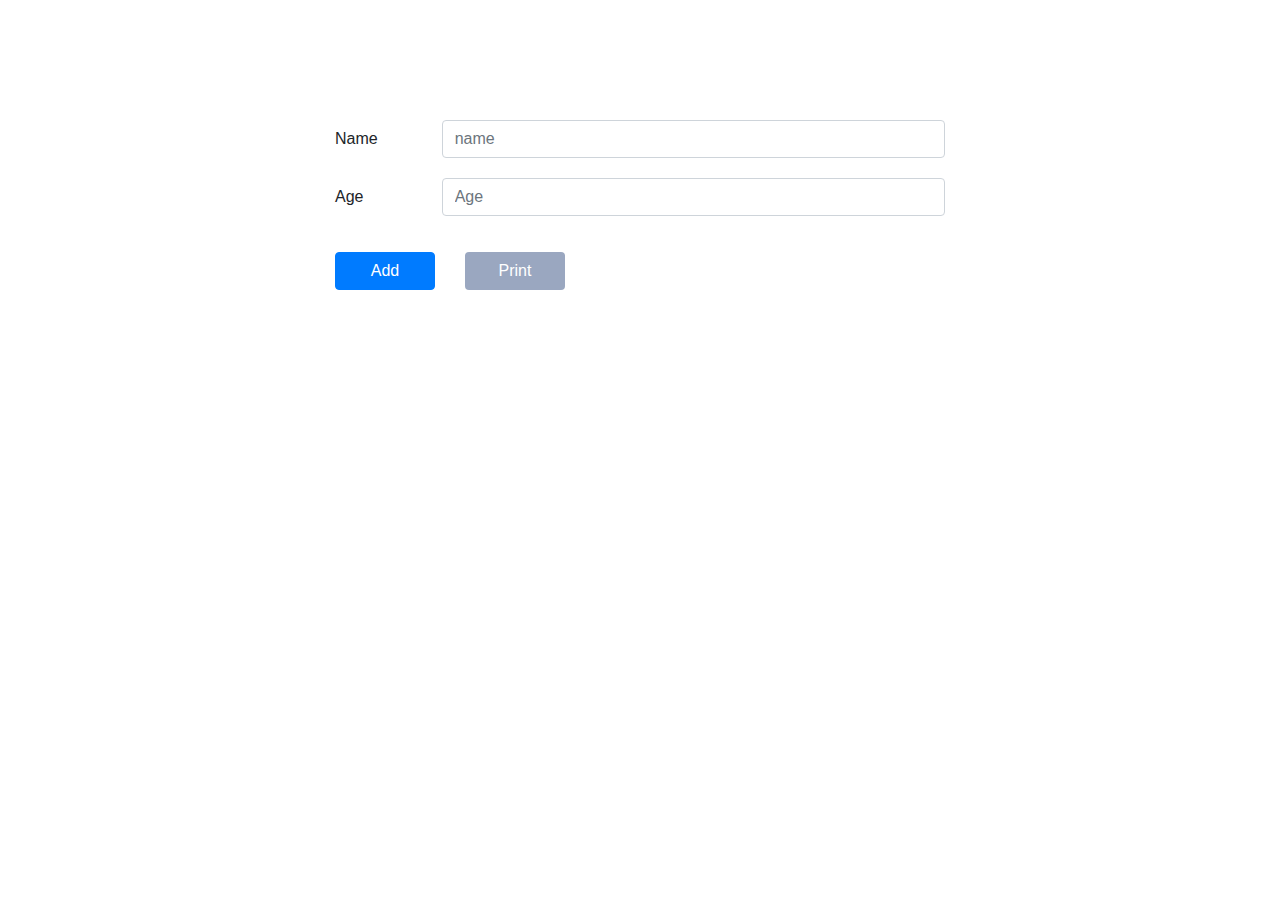
<file: ejercicio_1/index.html>
<!DOCTYPE html>
<html lang="en">

<head>
    <meta charset="UTF-8">
    <meta name="viewport" content="width=device-width, initial-scale=1.0">
    <meta http-equiv="X-UA-Compatible" content="ie=edge">
    <script src="Person.js"></script>
    <link rel="stylesheet" href="styles.css">
    <link rel="stylesheet" href="https://stackpath.bootstrapcdn.com/bootstrap/4.3.1/css/bootstrap.min.css"
        integrity="sha384-ggOyR0iXCbMQv3Xipma34MD+dH/1fQ784/j6cY/iJTQUOhcWr7x9JvoRxT2MZw1T" crossorigin="anonymous">
    <title>Document</title>
</head>

<body>
    <!--<form id='my-form'>
        <input type="text" id="name" placeholder="Nombre">
        <input type="text" id="age" placeholder="age">
        <input type="submit" value="Add">
        <input type="button" id="print" value="print">
    </form>
-->
    <form id='my-form'>
        <div class="form-group row">
            <label for="inputEmail3" class="col-sm-2 col-form-label">Name</label>
            <div class="col-sm-10">
                <input type="text" class="form-control" id="name" placeholder="name">
            </div>
        </div>
        <div class="form-group row">
            <label for="inputPassword3" class="col-sm-2 col-form-label">Age</label>
            <div class="col-sm-10">
                <input type="text" class="form-control" id="age" placeholder="Age">
            </div>
        </div>
        <div class="form-buttons">
            <div class="form-group row">
                <div class="col-sm-10">
                    <button type="submit" class="btn btn-primary myButtons">Add</button>
                </div>
            </div>
            <div class="form-group row">
                <div class="col-sm-10">
                    <button type="button" id="print" class="btn btn-secundary myButtons">Print</button>
                </div>
            </div>
        </div>
    </form>
</body>

</html>
</file>
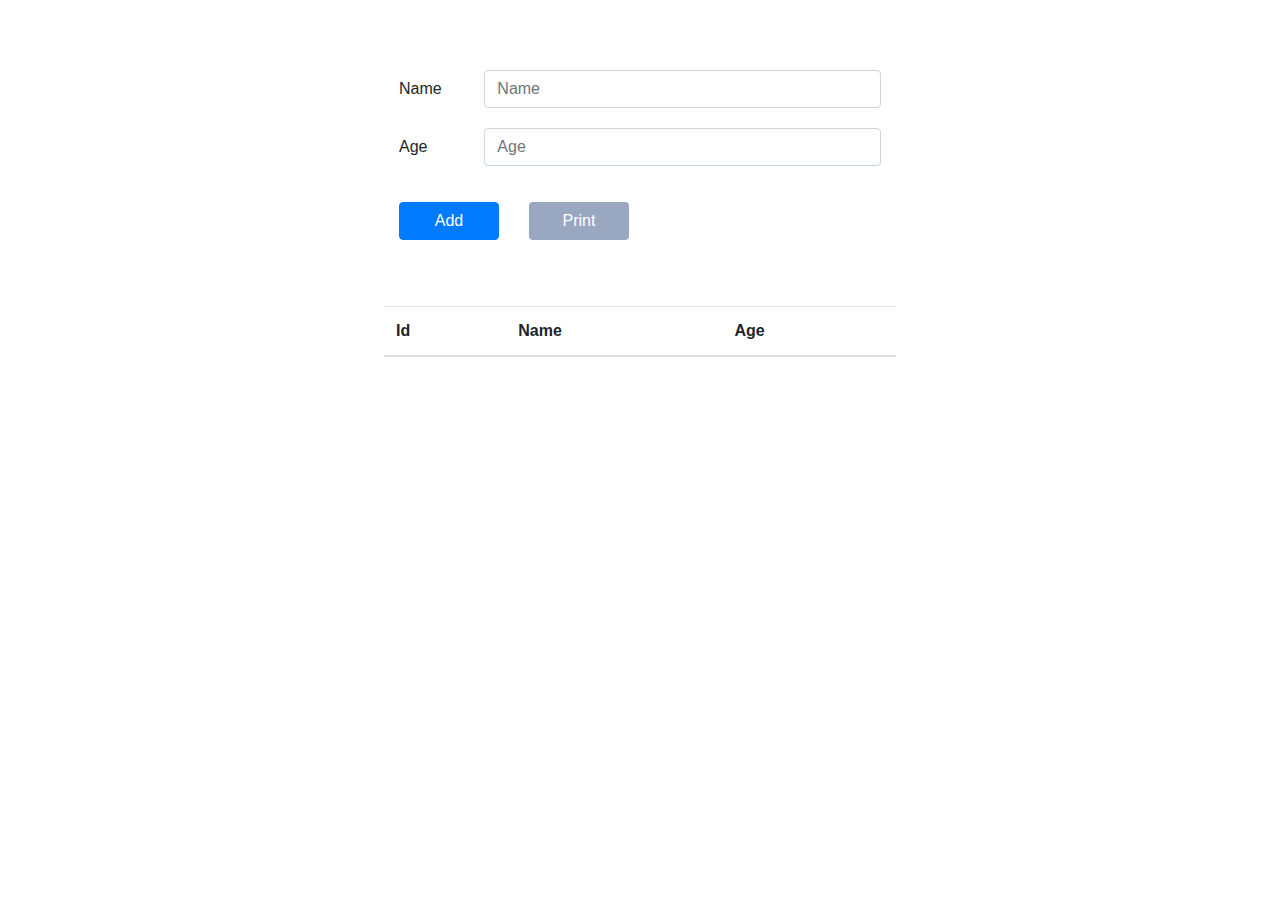
<file: ejercicio_1_con tabla/index.html>
<!DOCTYPE html>
<html lang="en">

<head>
    <meta charset="UTF-8">
    <meta name="viewport" content="width=device-width, initial-scale=1.0">
    <meta http-equiv="X-UA-Compatible" content="ie=edge">
    <link rel="stylesheet" href="styles.css">
    <link rel="stylesheet" href="https://stackpath.bootstrapcdn.com/bootstrap/4.3.1/css/bootstrap.min.css"
        integrity="sha384-ggOyR0iXCbMQv3Xipma34MD+dH/1fQ784/j6cY/iJTQUOhcWr7x9JvoRxT2MZw1T" crossorigin="anonymous">
    <title>Document</title>
</head>

<body>
    <div id='form-container'>
        <form id='my-form'>
            <div class="form-group row">
                <label for="inputEmail3" class="col-sm-2 col-form-label">Name</label>
                <div class="col-sm-10">
                    <input type="text" class="form-control" id="name" placeholder="Name">
                </div>
            </div>
            <div class="form-group row">
                <label for="inputPassword3" class="col-sm-2 col-form-label">Age</label>
                <div class="col-sm-10">
                    <input type="text" class="form-control" id="age" placeholder="Age">
                </div>
            </div>
            <div class="form-buttons">
                <div class="form-group row">
                    <div class="col-sm-10">
                        <button type="submit" class="btn btn-primary myButtons">Add</button>
                    </div>
                </div>
                <div class="form-group row">
                    <div class="col-sm-10">
                        <button type="button" id="print" class="btn btn-secundary myButtons">Print</button>
                    </div>
                </div>
            </div>
        </form>
    </div>
    <div id='table-container'>
        <table class="table table-striped" id='table'>
            <thead>
                <tr>
                    <th>Id</th>
                    <th>Name</th>
                    <th>Age</th>
                </tr>
            </thead>
            <tbody>
            </tbody>
        </table>
    </div>





    <script src="Person.js"></script>
</body>

</html>
</file>
<file: ejercicio_1/styles.css>
#my-form{
    width: 50%;
    margin: auto;
    padding-top: 100px;
}

.form-buttons{
    display: flex;
}

.row{
    margin-left: 0px !important;
    margin-right: 0px !important;
    margin-top: 20px;
}

.btn-secundary{
    background-color: #9aa7c0 !important;
    color: white !important;
}

.myButtons{
    width: 100px;
    
}
</file>
<file: ejercicio_1_con tabla/styles.css>
#form-container{
    width: 40%;
    margin: auto;
    padding-top: 50px;
}

.form-buttons{
    display: flex;
}

.row{
    margin-left: 0px !important;
    margin-right: 0px !important;
    margin-top: 20px;
}

.btn-secundary{
    background-color: #9aa7c0 !important;
    color: white !important;
}

.myButtons{
    width: 100px;
    
}

#table-container{
    width: 40%;
    margin: auto;
    margin-top: 50px;
}
</file>
